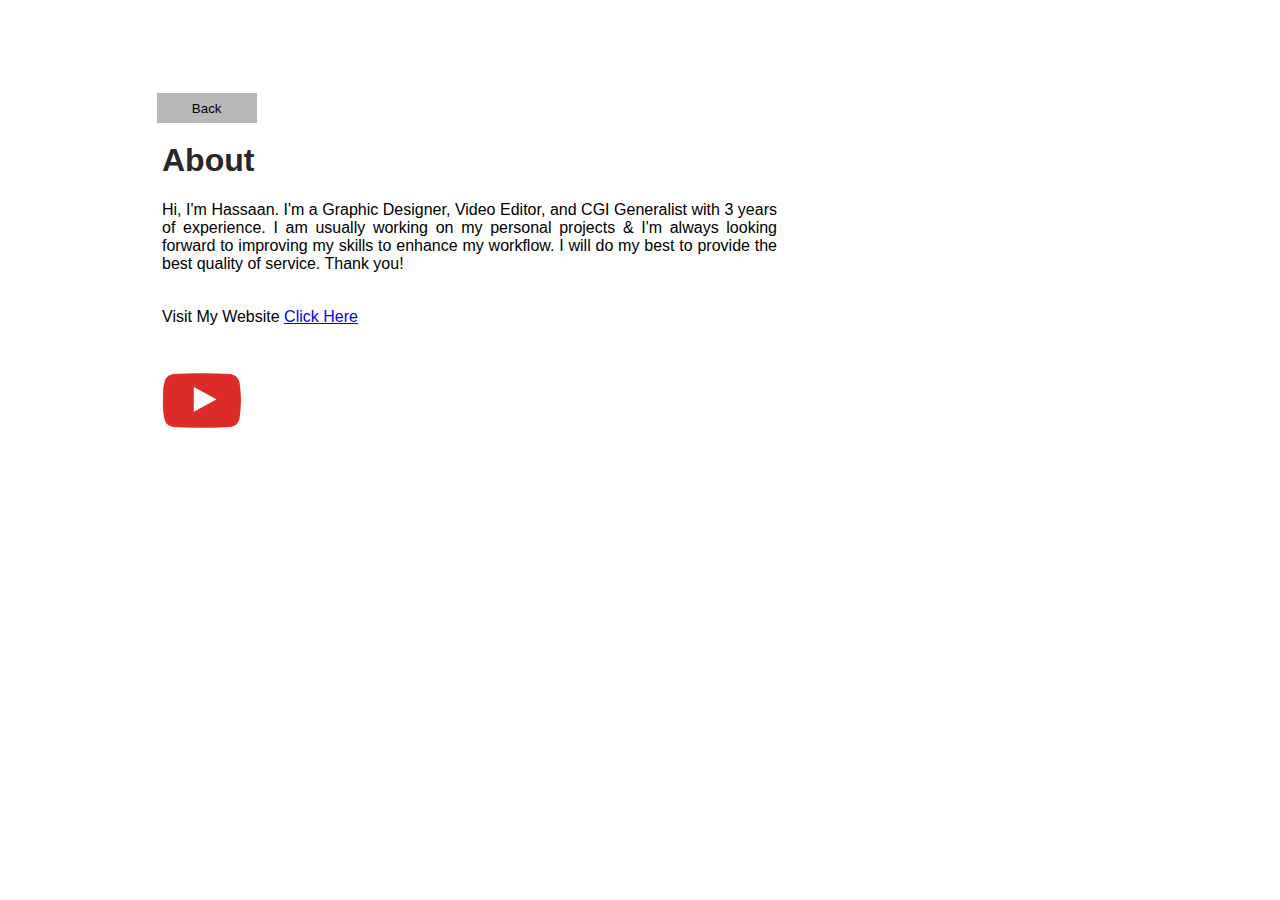
<file: about.html>
<!DOCTYPE html>
<html lang="en">

<head>
    <meta charset="UTF-8">
    <meta http-equiv="X-UA-Compatible" content="IE=edge">
    <meta name="viewport" content="width=device-width, initial-scale=1.0">
    <title>About</title>
    <link rel="stylesheet" href="css/about.css">
</head>

<body style="font-family: Helvetica, sans-serif;">
    <a style="text-decoration: none;" href="./"> <button class="backbtn">Back</button> </a>
    <h1 style="color: rgb(39, 39, 39);">About</h1>
    <p style="margin-bottom: 35px; text-align: justify;">Hi, I'm Hassaan. I'm a Graphic Designer, Video Editor, and CGI
        Generalist with 3 years of experience. I am
        usually working on my personal projects & I'm always looking forward to improving my skills to enhance my
        workflow. I will do my best to provide the best quality of service. Thank you!</p>

    <p> <span> Visit My Website </span> <a href="https://www.behance.net/GamerZvfx"> Click Here </a> </p>
    <a href="https://www.youtube.com/@GamerZvfx"> <img src="images/youtube.png" alt="Youtube"> </a>


</body>

</html>
</file>
<file: css/about.css>
* {
    padding: 0;
    margin: 0;
    box-sizing: border-box;
}

body {
    margin-left: 50px;
}

.backbtn{
    display: block;
    background-color: rgb(184, 184, 184);
    position: relative;
    width: 100px;
    height: 30px;
    top: 7em;
    left: 8em;
    border: none;
    cursor: pointer;
    transition: 0.2s;
}
.backbtn:hover{
    background-color: rgb(230, 54, 54);
    color: wheat;
 
    
}

h1 {
    padding-left: 7rem;
    padding-bottom: 0.7em;
    padding-top: 7rem;
}

p {
    margin-left: 7em;
    max-width: 50%;

}


img {
    position: relative;
    top: 2em;
    left: 7em;
    width: 5em;
    transition: 0.2s;
    cursor: pointer;

}

img:hover {
    position: relative;
    transform: scale(1.2);
    opacity: 90%;
}

a:hover {
    transition: 0.1s;
    color: rgb(255, 51, 0);


}
</file>
